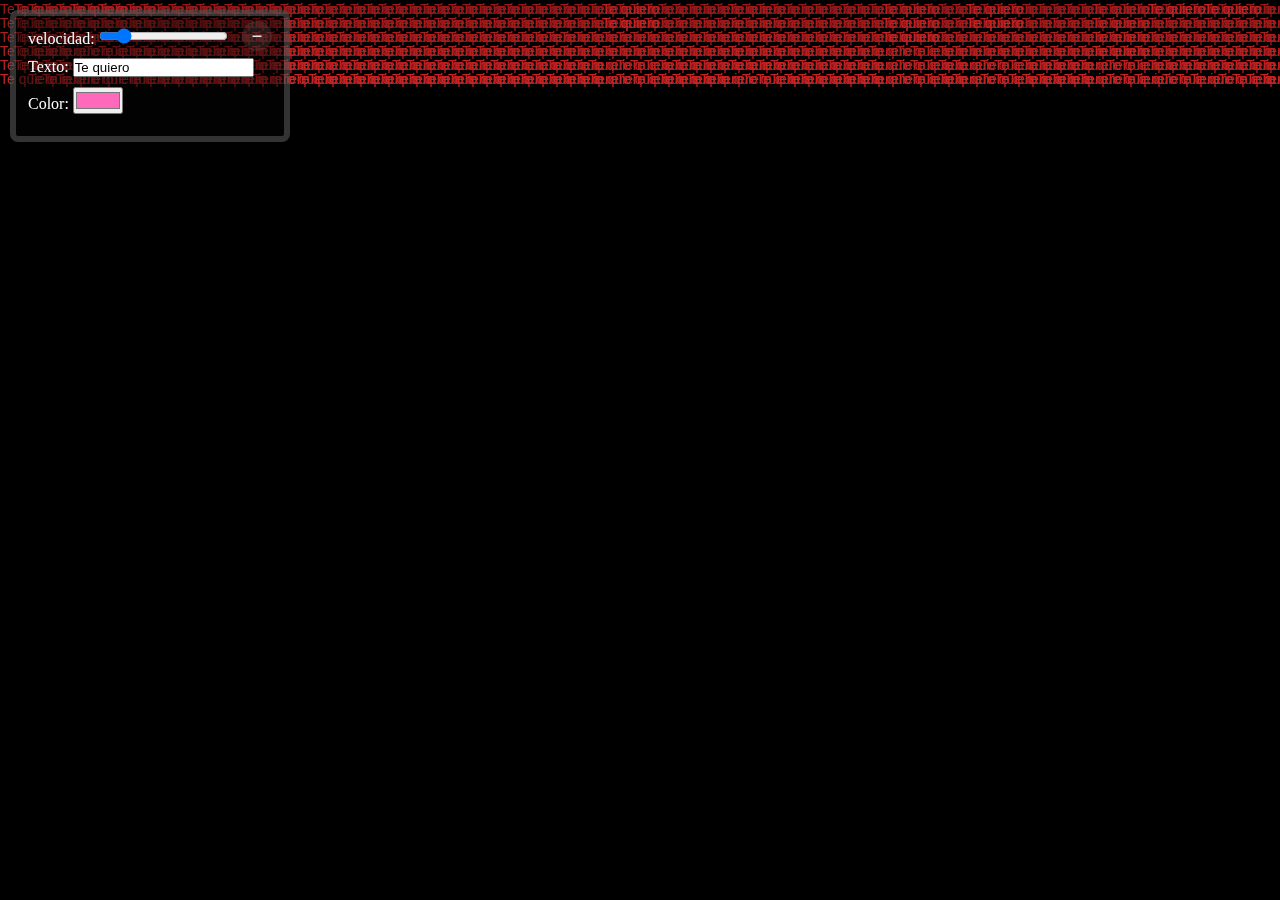
<file: index.html>
<!DOCTYPE html>
<html lang="es">

<head>
    <meta charset="UTF-8">
    <meta name="viewport" content="width=device-width, initial-scale=1.0">
    <title>Matrix</title>
    <link rel="stylesheet" href="Estilos.css">
</head>

<body>
    <div class="Controles" id="menuControles">
        <!-- Botón para minimizar el menú -->
        <button class="minimize-btn" id="btnMinimizar" title="Minimizar menú">−</button>
        <label>velocidad: <input type="range" id="speedcontrol" min="1" max="60" value="10"> </label>
        <label>Texto: <input type="text" id="textoinput" value="Te quiero"> </label>
        <label>Color: <input type="color" id="colorinput" value="#ff69bb"> </label>
    </div>
    
    <!-- Contenedor para las explosiones -->
    <div class="explosion-container" id="explosionContainer"></div>
    
    <canvas id="MatrixCanvas"></canvas>
    
    <!-- Script principal para los efectos -->
    <script src="Script.js"></script>
    <script>
        // Script para minimizar/maximizar el menú
        const menu = document.getElementById('menuControles');
        const btn = document.getElementById('btnMinimizar');
        btn.addEventListener('click', function(e) {
            e.stopPropagation();
            menu.classList.toggle('minimized');
            btn.textContent = menu.classList.contains('minimized') ? '+' : '−';
        });
    </script>
</body>

</html>
</file>
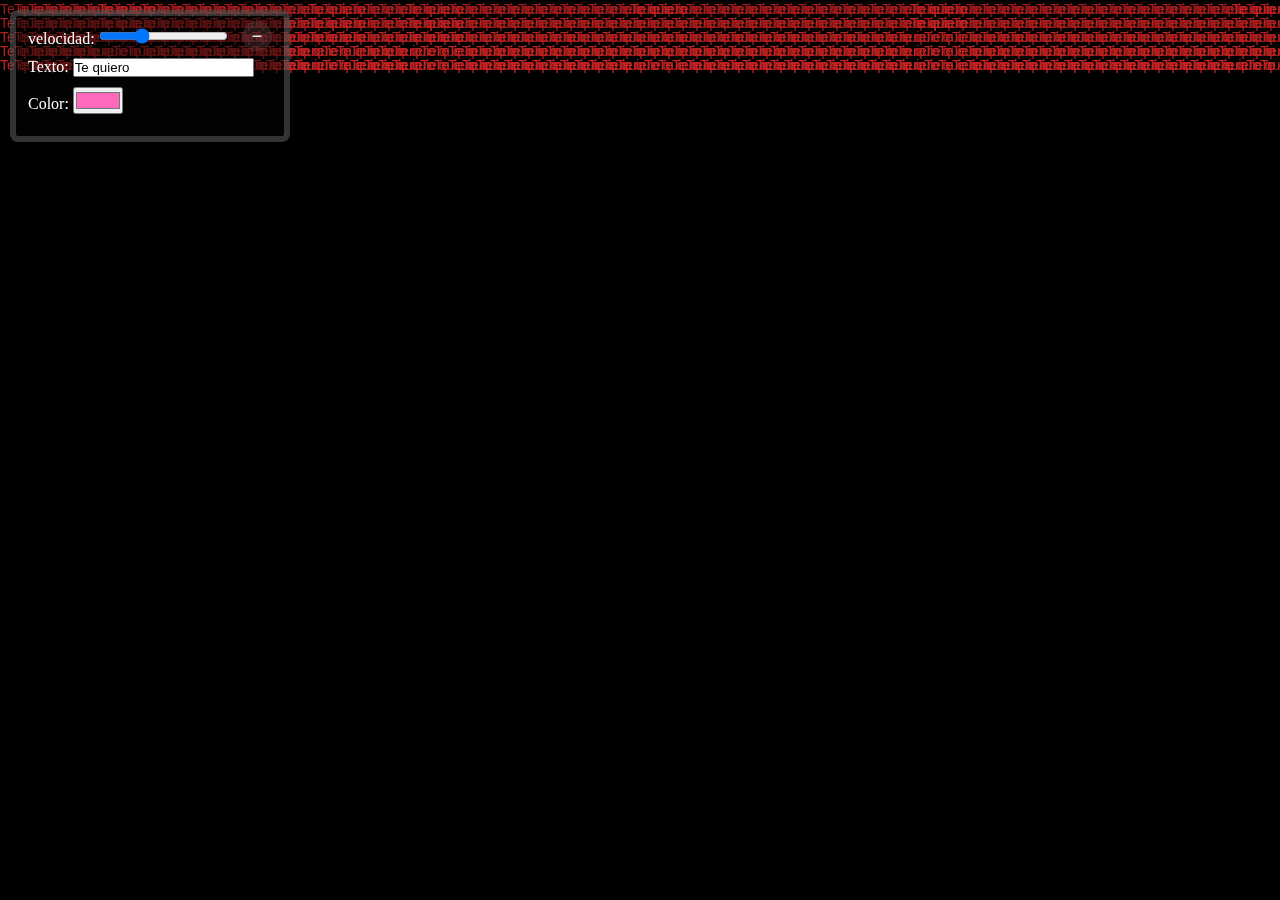
<file: regalo.html>
<!DOCTYPE html>
<html lang="es">

<head>
    <meta charset="UTF-8">
    <meta name="viewport" content="width=device-width, initial-scale=1.0">
    <title>Matrix</title>
    <link rel="stylesheet" href="Estilos.css">
</head>

<body>
    <div class="Controles" id="menuControles">
        <!-- Botón para minimizar el menú -->
        <button class="minimize-btn" id="btnMinimizar" title="Minimizar menú">−</button>
        <label>velocidad: <input type="range" id="speedcontrol" min="1" max="30" value="10"> </label>
        <label>Texto: <input type="text" id="textoinput" value="Te quiero"> </label>
        <label>Color: <input type="color" id="colorinput" value="#ff69bb"> </label>

    </div>
    <canvas id="MatrixCanvas"> </canvas>
    <!-- Script principal para los efectos -->
    <script src="Script.js"></script>
    <script>
        // Script para minimizar/maximizar el menú
        const menu = document.getElementById('menuControles');
        const btn = document.getElementById('btnMinimizar');
        btn.addEventListener('click', function(e) {
            e.stopPropagation();
            menu.classList.toggle('minimized');
            btn.textContent = menu.classList.contains('minimized') ? '+' : '−';
        });
    </script>
</body>

</html>
</file>
<file: Estilos.css>
* {
    margin: 0%;
    padding: 0;
    box-sizing: border-box;
}

body {
    margin: 0%;
    overflow: hidden;
    background-color: black;
}

canvas {
    display: block;
}

.Controles {
    position: absolute;
    top: 10px;
    left: 10px;
    width: 280px;
    background: rgba(3, 3, 3, 0.5);
    border: rgba(251, 249, 249, 0.2) solid 6px;
    padding: 12px;
    border-radius: 8px;
    z-index: 10;
}

.Controles label {
    display: block;
    margin-bottom: 10px;
    color: white;
}

/* Estilos para el menú contraíble */
.Controles.minimized {
    width: 40px;
    height: 40px;
    overflow: hidden;
    padding: 0;
    border-radius: 50%;
    transition: all 0.3s;
    display: flex;
    align-items: center;
    justify-content: center;
}

.Controles.minimized label,
.Controles.minimized input {
    display: none;
    width: 1px;
}

.minimize-btn {
    background: rgba(113, 78, 78, 0.315);
    border: none;
    color: white;
    width: 30px;
    height: 30px;
    border-radius: 50%;
    cursor: pointer;
    font-size: 18px;
    position: absolute;
    top: 5px;
    right: 12px;
    z-index: 20;
    transition: background 0.2s;
}

.minimize-btn:hover {
    background: rgba(255, 255, 255, 0.3);
    width: 32px;
}

/* Ajusta la posición cuando el menú está minimizado */
.Controles.minimized .minimize-btn {
    top: 0.2px;
    left: 0.2px;
    right: auto;
}

/* ==================== ESTILOS PARA EXPLOSIONES ==================== */

.explosion-container {
    position: absolute;
    top: 0;
    left: 0;
    width: 100%;
    height: 100%;
    pointer-events: none;
    z-index: 5;
}

.explosion-word {
    position: absolute;
    font-weight: bold;
    font-size: 24px;
    color: #fff;
    text-shadow: 0 0 10px rgba(255, 255, 255, 0.5);
    pointer-events: none;
    white-space: nowrap;
    font-family: arial;
}

.explosion-center {
    position: absolute;
    width: 6px;
    height: 6px;
    background: #fff;
    border-radius: 50%;
    box-shadow: 0 0 30px #fff, 0 0 60px rgba(255, 255, 255, 0.8);
    opacity: 0;
    animation: centerPulse 0.4s ease-out;
}

@keyframes centerPulse {
    0% {
        opacity: 1;
        transform: scale(1);
        box-shadow: 0 0 30px #fff, 0 0 60px rgba(255, 255, 255, 0.8);
    }
    50% {
        opacity: 0.8;
        transform: scale(8);
        box-shadow: 0 0 50px #fff, 0 0 100px rgba(255, 255, 255, 0.6);
    }
    100% {
        opacity: 0;
        transform: scale(15);
        box-shadow: 0 0 80px transparent;
    }
}

.explosion-particle {
    position: absolute;
    width: 2px;
    height: 2px;
    background: #fff;
    border-radius: 50%;
    pointer-events: none;
}
</file>
